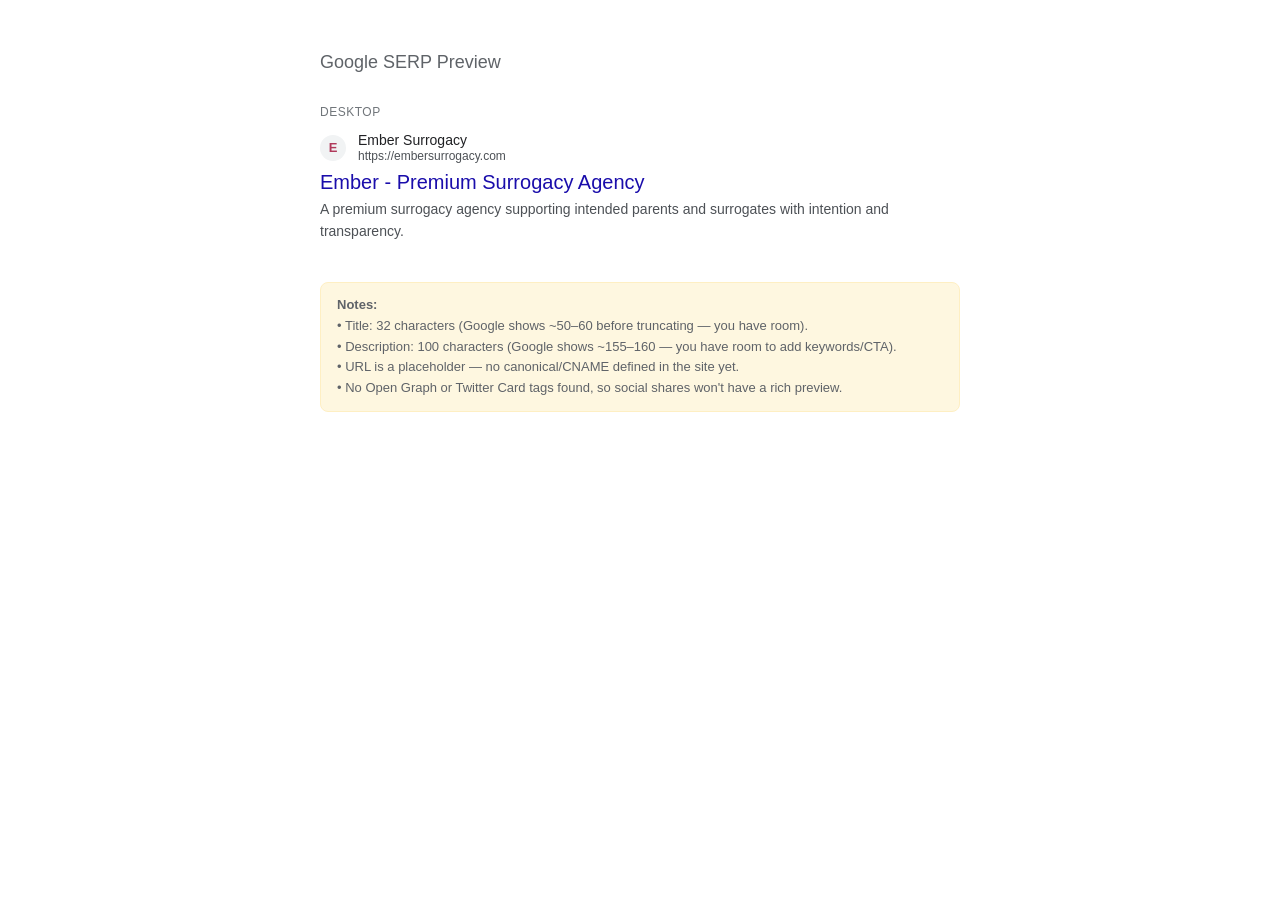
<file: serp-preview.html>
<!DOCTYPE html>
<html lang="en">
<head>
  <meta charset="UTF-8">
  <meta name="viewport" content="width=device-width, initial-scale=1.0">
  <title>SERP Preview — Ember Surrogacy</title>
  <style>
    body {
      font-family: arial, sans-serif;
      background: #fff;
      color: #202124;
      margin: 0;
      padding: 40px;
    }
    .wrap { max-width: 640px; margin: 0 auto; }
    h1 { font-size: 18px; color: #5f6368; font-weight: 500; margin-bottom: 24px; }
    .device-label { font-size: 12px; color: #70757a; text-transform: uppercase; letter-spacing: .5px; margin: 32px 0 12px; }

    /* Desktop result */
    .result { margin-bottom: 8px; }
    .result-header { display: flex; align-items: center; gap: 12px; margin-bottom: 4px; }
    .favicon {
      width: 26px; height: 26px; border-radius: 50%;
      background: #f1f3f4; display: flex; align-items: center; justify-content: center;
      font-size: 13px; font-weight: 700; color: #b03a5b;
    }
    .site-info { line-height: 1.3; }
    .site-name { font-size: 14px; color: #202124; }
    .site-url { font-size: 12px; color: #4d5156; }
    .title {
      color: #1a0dab; font-size: 20px; line-height: 1.3;
      margin: 2px 0 3px; cursor: pointer;
    }
    .title:hover { text-decoration: underline; }
    .desc { color: #4d5156; font-size: 14px; line-height: 1.58; }
    .desc .date { color: #70757a; }

    .note {
      background: #fef7e0; border: 1px solid #feefc3; border-radius: 8px;
      padding: 12px 16px; font-size: 13px; color: #5f6368; margin-top: 40px; line-height: 1.6;
    }
  </style>
</head>
<body>
  <div class="wrap">
    <h1>Google SERP Preview</h1>

    <div class="device-label">Desktop</div>
    <div class="result">
      <div class="result-header">
        <div class="favicon">E</div>
        <div class="site-info">
          <div class="site-name">Ember Surrogacy</div>
          <div class="site-url">https://embersurrogacy.com</div>
        </div>
      </div>
      <div class="title">Ember - Premium Surrogacy Agency</div>
      <div class="desc">A premium surrogacy agency supporting intended parents and surrogates with intention and transparency.</div>
    </div>

    <div class="note">
      <strong>Notes:</strong><br>
      • Title: 32 characters (Google shows ~50–60 before truncating — you have room).<br>
      • Description: 100 characters (Google shows ~155–160 — you have room to add keywords/CTA).<br>
      • URL is a placeholder — no canonical/CNAME defined in the site yet.<br>
      • No Open Graph or Twitter Card tags found, so social shares won't have a rich preview.
    </div>
  </div>
</body>
</html>
</file>
